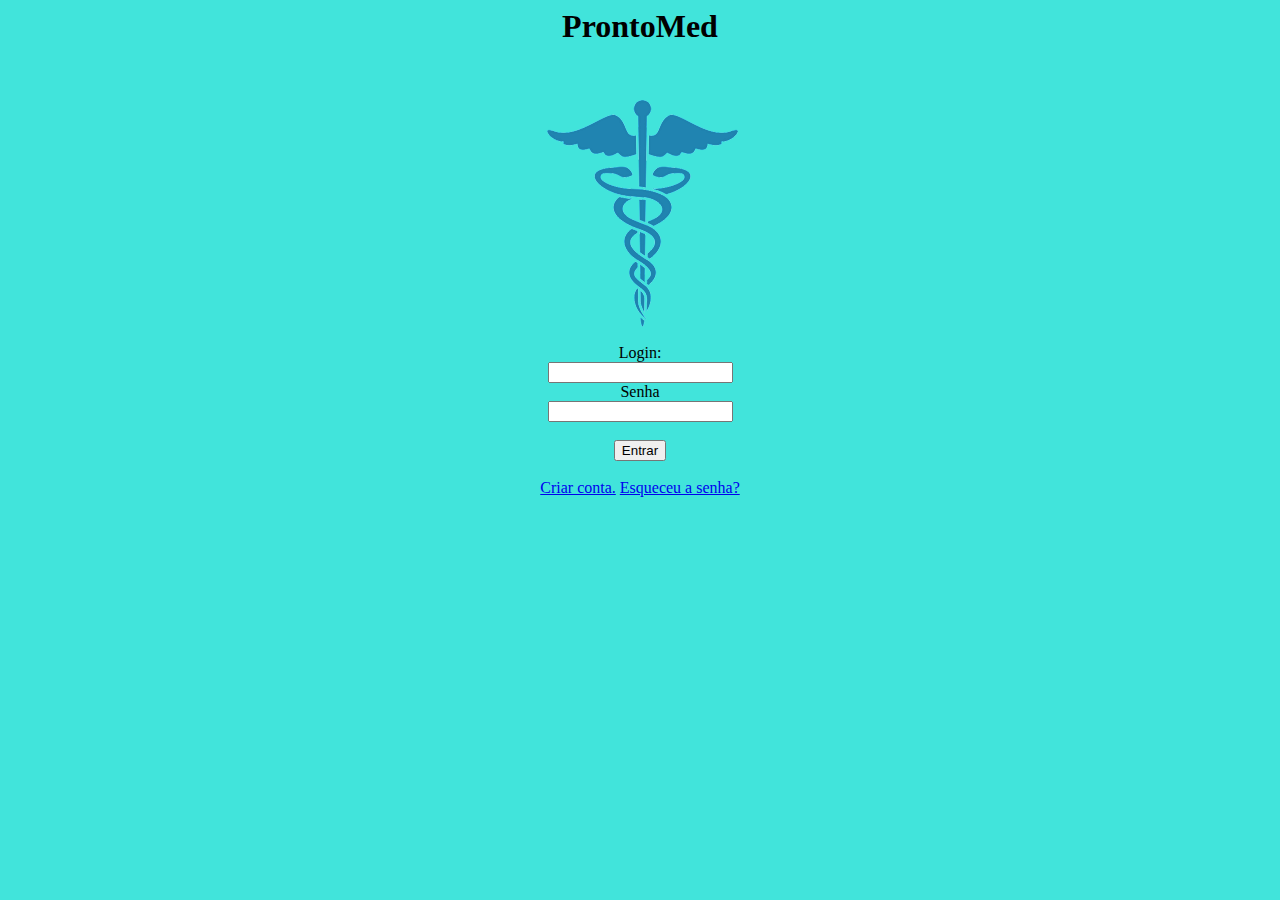
<file: index.html>
<html>
	<head>
		<title> ProntoMed - Login </title>
	</head>
	<body bgcolor="#41E4DB">
		<div align="center">
			<h1>ProntoMed</h1><br/>
			<img src="images/logo.png" alt="Logotipo"><br/>
			<label>Login:</label><br/>
			<input type="text" name="login" /><br/>
			<label>Senha</label><br/>
			<input type="password" name="senha" /><br/><br/>
			<a href="pages/home.html"><button type="login">Entrar</button></a><br/><br/>
			<a href="pages/cadastramento.html">Criar conta.</a>
			<a href="pages/esqueceuSenha.html">Esqueceu a senha?</a>
		</div>
	</body>
</html>
</file>
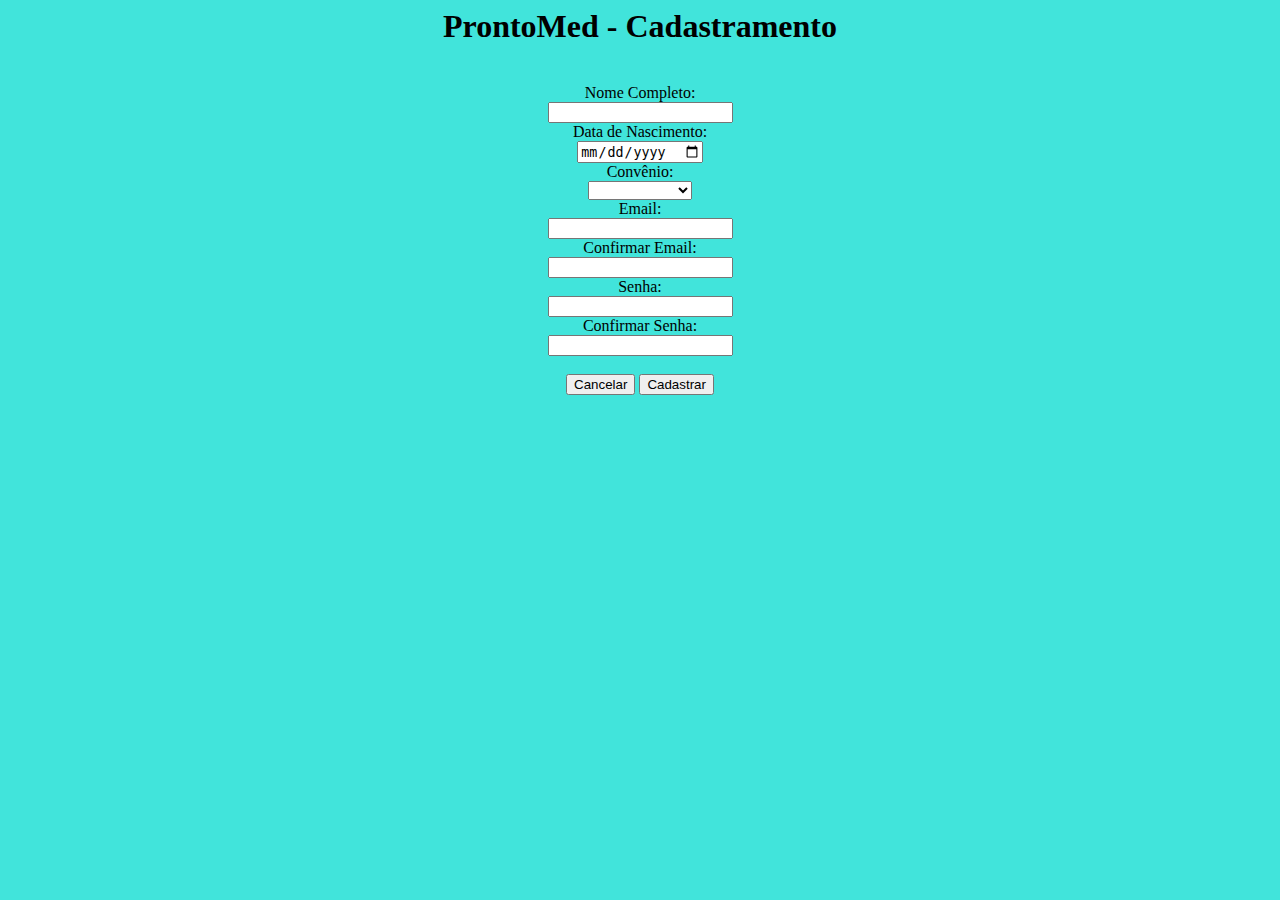
<file: pages/cadastramento.html>
<html>

<head>
	
	<title> ProntoMed - Cadastramento</title>
</head>

<body bgcolor="#41E4DB">
	<div align="center">
		<h1>ProntoMed - Cadastramento</h1><br />
		<label>Nome Completo:</label><br />
		<input type="text" name="nome" /><br />
		<label>Data de Nascimento:</label><br />
		<input type="date" name="date" /><br />
		<label>Convênio:</label><br />
		<select name="select">
			<option value="conv01"></option>
			<option value="conv02">Unimed</option>
			<option value="conv03">Amil</option>
			<option value="conv04">Golden Cross</option>
		</select><br />
		<label>Email:</label><br />
		<input type="text" name="email" /><br />
		<label>Confirmar Email:</label><br />
		<input type="text" name="email-conf" /><br />
		<label>Senha:</label><br />
		<input type="password" name="senha" /><br />
		<label>Confirmar Senha:</label><br />
		<input type="password" name="senha-conf" /><br /><br />

		<a href="../index.html"><button type="cancelar">Cancelar</button></a>
		<a href="../index.html"><button type="cadastrar">Cadastrar</button></a><br />
	</div>

</body>

</html>
</file>
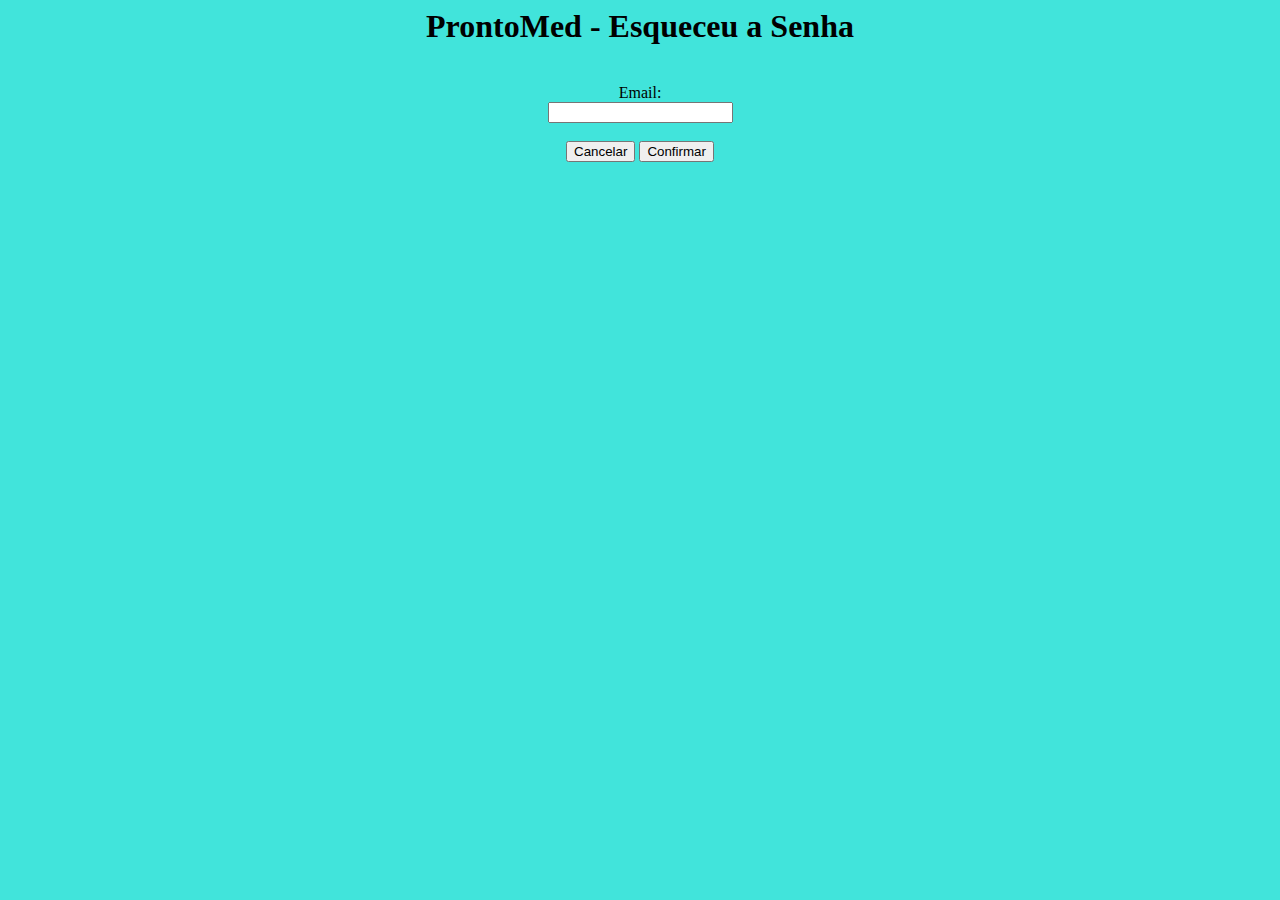
<file: pages/esqueceuSenha.html>
<html>
	<head>
		<title> ProntoMed - Esqueceu a Senha</title>
	</head>
	<body bgcolor="#41E4DB">
		<div align="center">
			<h1>ProntoMed - Esqueceu a Senha</h1><br/>
			<label>Email:</label><br/>
			<input type="text" name="email" /><br/><br/>
			<a href="../index.html"><button type="cancelar">Cancelar</button></a>
			<a href="../index.html"><button type="cadastrar">Confirmar</button></a><br/>
		</div>
	
	</body>
</html>
</file>
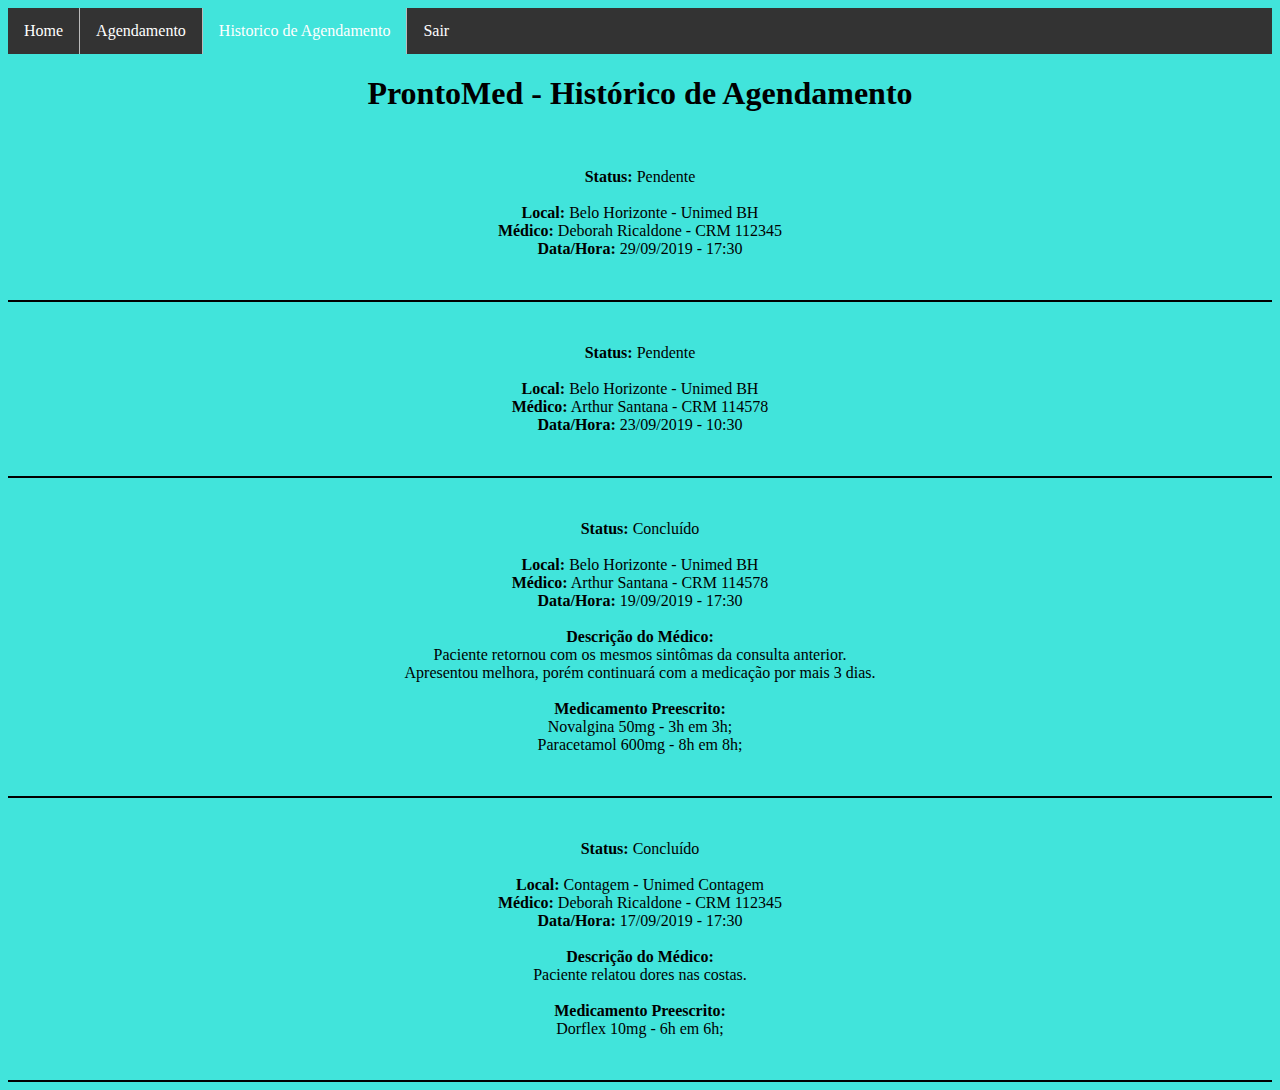
<file: pages/historicoAgendamento.html>
<html>

<head>
	<link href="css/menu.css" rel="stylesheet">
	<title> ProntoMed - Histórico de Agendamento</title>
</head>

<body bgcolor="#41E4DB">

	<ul>
		<li><a href="home.html">Home</a></li>
		<li><a href="agendamento.html">Agendamento</a></li>
		<li><a class="active" href="historicoAgendamento.html">Historico de Agendamento</a></li>
		<li><a href="../index.html">Sair</a></li>
	</ul>
	<div align="center">
		<h1>ProntoMed - Histórico de Agendamento</h1><br />
		<p>
			<b>Status:</b> Pendente<br /></br>
			<b>Local:</b> Belo Horizonte - Unimed BH<br />
			<b>Médico:</b> Deborah Ricaldone - CRM 112345<br />
			<b>Data/Hora:</b> 29/09/2019 - 17:30<br />
		</p><br />
		<hr color="black" /><br />
		<p>
			<b>Status:</b> Pendente<br /></br>
			<b>Local:</b> Belo Horizonte - Unimed BH<br />
			<b>Médico:</b> Arthur Santana - CRM 114578<br />
			<b>Data/Hora:</b> 23/09/2019 - 10:30<br />
		</p><br />
		<hr color="black" /><br />
		<p>
			<b>Status:</b> Concluído<br /></br>
			<b>Local:</b> Belo Horizonte - Unimed BH<br />
			<b>Médico:</b> Arthur Santana - CRM 114578<br />
			<b>Data/Hora:</b> 19/09/2019 - 17:30<br /><br />
			<b>Descrição do Médico:</b><br />
			Paciente retornou com os mesmos sintômas da consulta anterior.<br />
			Apresentou melhora, porém continuará com a medicação por mais 3 dias.<br /></br>
			<b>Medicamento Preescrito:</b></br>
			Novalgina 50mg - 3h em 3h;<br />
			Paracetamol 600mg - 8h em 8h;
		</p><br />
		<hr color="black" /><br />
		<p>
			<b>Status:</b> Concluído<br /></br>
			<b>Local:</b> Contagem - Unimed Contagem<br />
			<b>Médico:</b> Deborah Ricaldone - CRM 112345 <br />
			<b>Data/Hora:</b> 17/09/2019 - 17:30<br /><br />
			<b>Descrição do Médico:</b><br />
			Paciente relatou dores nas costas.<br /><br />
			<b>Medicamento Preescrito:</b></br>
			Dorflex 10mg - 6h em 6h;
		</p>

		<br />
		<hr color="black" />
	</div>
</body>

</html>
</file>
<file: pages/css/menu.css>
ul {
  list-style-type: none;
  margin: 0;
  padding: 0;
  overflow: hidden;
  background-color: #333;
}

li {
  float: left;
  border-right:1px solid #bbb;
}

li:last-child {
  border-right: none;
}

li a {
  display: block;
  color: white;
  text-align: center;
  padding: 14px 16px;
  text-decoration: none;
}

li a:hover:not(.active) {
  background-color: #111;
}

.active {
  background-color:#41E4DB;
}

.topnav {
  overflow: hidden;
  background-color: #333;
}
</file>
